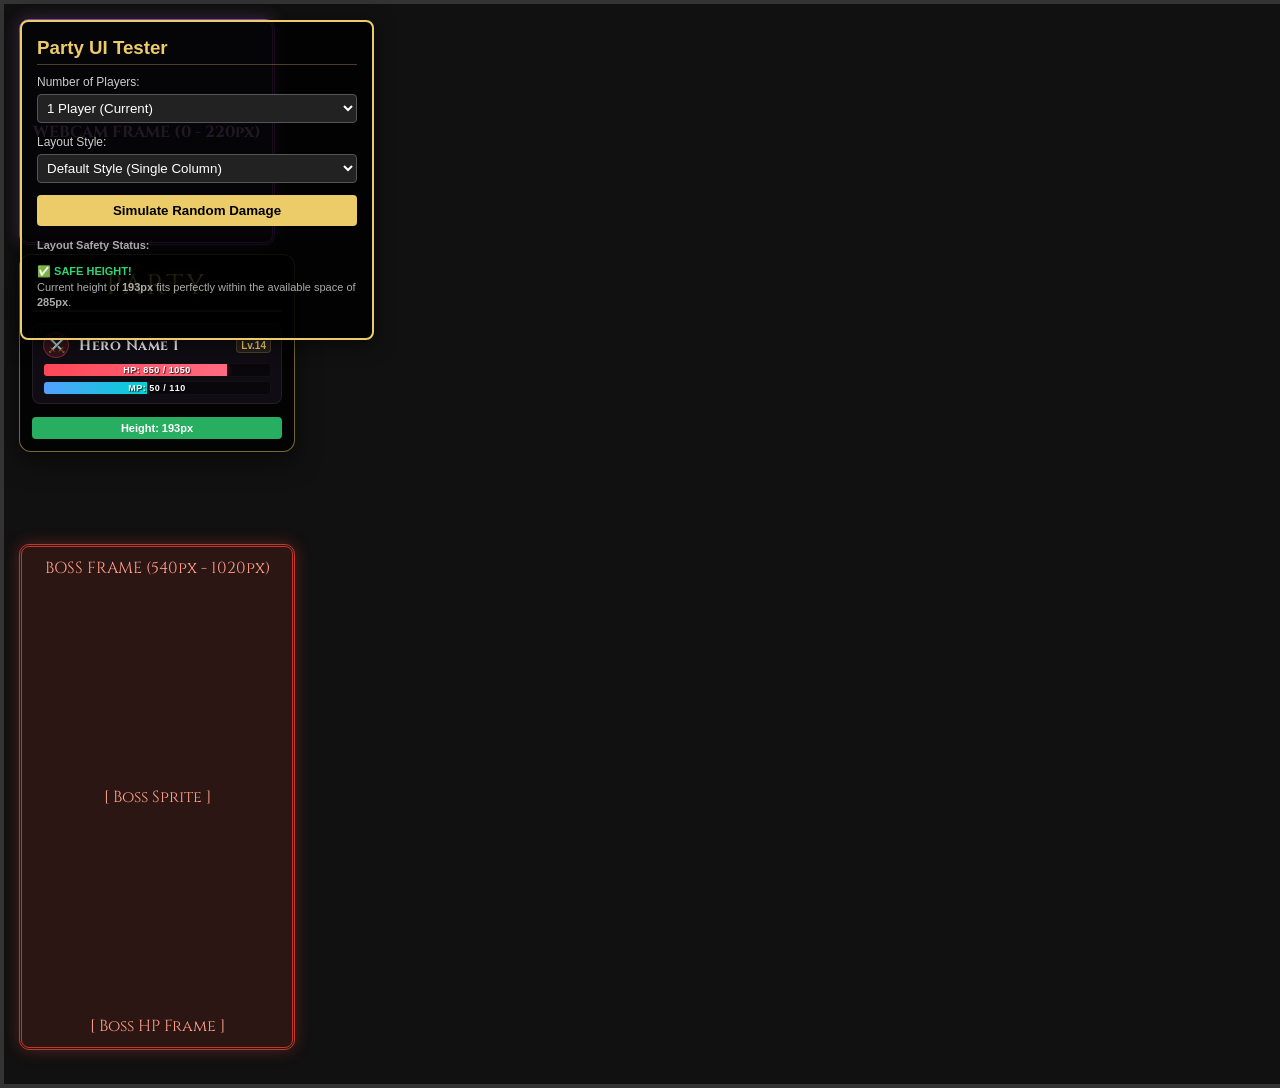
<file: public/party_test.html>
<!DOCTYPE html>
<html lang="en">
<head>
    <meta charset="UTF-8">
    <meta name="viewport" content="width=device-width, initial-scale=1.0">
    <title>Party UI Tester</title>
    <link rel="stylesheet" href="style.css">
    <style>
        /* Test environment controls */
        #test-controls {
            position: fixed;
            top: 20px;
            left: 20px;
            background: rgba(0, 0, 0, 0.85);
            border: 2px solid #eccc68;
            border-radius: 8px;
            padding: 15px;
            z-index: 9999;
            font-family: sans-serif;
            color: white;
            width: 320px;
            box-shadow: 0 4px 20px rgba(0, 0, 0, 0.5);
        }

        #test-controls h3 {
            margin: 0 0 10px 0;
            color: #eccc68;
            border-bottom: 1px solid rgba(236, 204, 104, 0.3);
            padding-bottom: 5px;
        }

        .control-group {
            margin-bottom: 12px;
        }

        .control-group label {
            display: block;
            font-size: 12px;
            margin-bottom: 5px;
            color: #ccc;
        }

        .control-group select, .control-group input {
            width: 100%;
            background: #222;
            border: 1px solid #555;
            color: white;
            padding: 5px;
            border-radius: 4px;
        }

        .control-group button {
            background: #eccc68;
            border: none;
            color: black;
            padding: 8px 12px;
            font-weight: bold;
            border-radius: 4px;
            cursor: pointer;
            width: 100%;
        }

        .control-group button:hover {
            background: #f1c40f;
        }

        /* Layout Guides to simulate OBS placement */
        #simulated-obs {
            position: absolute;
            width: 1920px;
            height: 1080px;
            background: #111; /* Dark grey instead of black so we can see overlay limits */
            overflow: hidden;
            border: 4px solid #333;
        }

        /* Mock Webcam frame matching user's layout */
        .mock-webcam {
            position: absolute;
            top: 15px;
            left: 15px;
            width: 250px;
            height: 220px;
            border: 3px double #9b59b6;
            background: rgba(155, 89, 182, 0.15);
            display: flex;
            align-items: center;
            justify-content: center;
            color: #d2a6ff;
            font-weight: bold;
            font-family: 'Cinzel', serif;
            border-radius: 10px;
            box-shadow: 0 0 15px rgba(155, 89, 182, 0.4);
        }

        /* Mock Boss UI frame matching user's layout */
        .mock-boss {
            position: absolute;
            top: 540px;
            left: 15px;
            width: 250px;
            height: 480px;
            border: 3px double #c0392b;
            background: rgba(192, 57, 43, 0.15);
            display: flex;
            flex-direction: column;
            align-items: center;
            justify-content: space-between;
            padding: 10px;
            color: #ff9f89;
            font-family: 'Cinzel', serif;
            border-radius: 10px;
            box-shadow: 0 0 15px rgba(192, 57, 43, 0.4);
        }

        /* Override style.css position for testing matching OBS layout */
        #party-container.test-obs-mode {
            position: absolute;
            top: 250px; /* Right below webcam (235px) plus some padding */
            left: 15px;
            right: auto;
            transform: none;
            width: 250px; /* Restrict width to fit left column */
            max-height: 280px; /* Maximum height before overlapping Boss frame */
            margin: 0;
            background: rgba(0, 0, 0, 0.8);
            border-color: rgba(236, 204, 104, 0.5);
        }

        /* CSS for Compact & Ultra-Compact mode */
        #party-container.compact .party-card {
            padding: 5px 8px;
            gap: 3px;
        }

        #party-container.compact .player-name {
            font-size: 12px;
            max-width: 110px;
        }

        #party-container.compact .bar-container {
            height: 10px;
        }

        #party-container.compact .bar-text {
            font-size: 8px;
        }

        /* Ultra-compact: HP and MP bars side-by-side */
        #party-container.ultra-compact .party-card {
            padding: 4px 6px;
            gap: 2px;
        }

        #party-container.ultra-compact .player-name {
            font-size: 11px;
            max-width: 120px;
        }

        #party-container.ultra-compact .status-bars {
            flex-direction: row;
            gap: 4px;
        }

        #party-container.ultra-compact .bar-container {
            flex: 1;
            height: 8px;
        }

        #party-container.ultra-compact .bar-text {
            font-size: 7px;
            transform: translate(-50%, -55%);
        }

        #party-container.ultra-compact .class-icon {
            width: 18px;
            height: 18px;
            font-size: 11px;
        }

        #party-container.ultra-compact .player-level {
            font-size: 8px;
            padding: 0px 3px;
        }

        #party-container.ultra-compact .badge {
            font-size: 8px;
            padding: 1px 4px;
        }

        /* Two-Column Grid Mode inside OBS Left panel */
        #party-container.grid-mode {
            width: 520px !important; /* Double width to support 2 columns */
        }

        #party-container.grid-mode #party-list {
            display: grid;
            grid-template-columns: 1fr 1fr;
            gap: 6px;
        }

        /* Info Badge style for visual checks */
        .height-indicator {
            background: #27ae60;
            color: white;
            font-weight: bold;
            padding: 5px;
            border-radius: 4px;
            font-size: 11px;
            text-align: center;
            margin-top: 5px;
        }

        .height-indicator.danger {
            background: #c0392b;
            animation: pulse 1.5s infinite;
        }
    </style>
</head>
<body>

<div id="simulated-obs">
    <!-- Mock OBS layout elements -->
    <div class="mock-webcam">WEBCAM FRAME (0 - 220px)</div>

    <!-- Party Container under test -->
    <div id="party-container" class="test-obs-mode">
        <div class="party-title">Party</div>
        <div id="party-list"></div>
        <div id="height-info" class="height-indicator">Height: 0px</div>
    </div>

    <div class="mock-boss">
        <div>BOSS FRAME (540px - 1020px)</div>
        <div>[ Boss Sprite ]</div>
        <div>[ Boss HP Frame ]</div>
    </div>
</div>

<!-- Control panel on top of the simulation -->
<div id="test-controls">
    <h3>Party UI Tester</h3>

    <div class="control-group">
        <label for="player-count">Number of Players:</label>
        <select id="player-count">
            <option value="1">1 Player (Current)</option>
            <option value="3">3 Players (Standard)</option>
            <option value="5">5 Players</option>
            <option value="8">8 Players</option>
            <option value="10">10 Players (Max Target)</option>
        </select>
    </div>

    <div class="control-group">
        <label for="layout-mode">Layout Style:</label>
        <select id="layout-mode">
            <option value="normal">Default Style (Single Column)</option>
            <option value="compact">Compact Style</option>
            <option value="ultra-compact">Ultra-Compact Style</option>
            <option value="auto-compact">Auto-adjust (Based on player count)</option>
            <option value="grid">2-Column Grid Style</option>
            <option value="scroll">Scrolling Page Carousel (3 per page)</option>
        </select>
    </div>

    <div class="control-group">
        <button id="btn-random-damage">Simulate Random Damage</button>
    </div>

    <div class="control-group" style="font-size: 11px; color: #aaa; line-height: 1.4;">
        <strong>Layout Safety Status:</strong>
        <p id="safety-report">Analyzing layout...</p>
    </div>
</div>

<script>
    const partyList = document.getElementById('party-list');
    const partyContainer = document.getElementById('party-container');
    const playerCountSelect = document.getElementById('player-count');
    const layoutModeSelect = document.getElementById('layout-mode');
    const heightInfo = document.getElementById('height-info');
    const safetyReport = document.getElementById('safety-report');
    const btnRandomDamage = document.getElementById('btn-random-damage');

    let currentPlayers = [];
    let carouselInterval = null;
    let carouselPage = 0;

    const classes = [
        {name: "warrior", icon: "⚔️"},
        {name: "mage", icon: "🔮"},
        {name: "rogue", icon: "⚔️"},
        {name: "priest", icon: "💖"}
    ];

    function generatePlayers(count) {
        const list = [];
        for (let i = 1; i <= count; i++) {
            const cls = classes[(i - 1) % classes.length];
            list.push({
                character_name: `Hero Name ${i}`,
                class: cls.name,
                icon: cls.icon,
                level: 1 + Math.floor(Math.random() * 20),
                hp: 800 + i * 50,
                max_hp: 1000 + i * 50,
                mp: 40 + i * 10,
                max_mp: 100 + i * 10,
                is_dead: false,
                is_defending: Math.random() > 0.8
            });
        }
        return list;
    }

    function updateUI() {
        const count = parseInt(playerCountSelect.value);
        const mode = layoutModeSelect.value;

        // Generate list if length changed
        if (currentPlayers.length !== count) {
            currentPlayers = generatePlayers(count);
        }

        // Reset carousel if not in scroll mode
        if (mode !== 'scroll' && carouselInterval) {
            clearInterval(carouselInterval);
            carouselInterval = null;
        }

        // Remove classes
        partyContainer.classList.remove('compact', 'ultra-compact', 'grid-mode');
        partyContainer.style.maxHeight = '';
        partyContainer.style.overflowY = '';

        let displayPlayers = [...currentPlayers];

        // Apply Layout Styles
        if (mode === 'compact') {
            partyContainer.classList.add('compact');
        } else if (mode === 'ultra-compact') {
            partyContainer.classList.add('ultra-compact');
        } else if (mode === 'grid') {
            partyContainer.classList.add('grid-mode');
        } else if (mode === 'auto-compact') {
            if (count > 7) {
                partyContainer.classList.add('ultra-compact');
            } else if (count > 4) {
                partyContainer.classList.add('compact');
            }
        } else if (mode === 'scroll') {
            // Show 3 players at a time
            const pageSize = 3;
            const totalPages = Math.ceil(count / pageSize);

            if (!carouselInterval) {
                carouselPage = 0;
                carouselInterval = setInterval(() => {
                    carouselPage = (carouselPage + 1) % totalPages;
                    updateUI();
                }, 5000); // switch every 5 seconds
            }

            const startIndex = carouselPage * pageSize;
            displayPlayers = currentPlayers.slice(startIndex, startIndex + pageSize);

            // Indicate page in title
            document.querySelector('.party-title').innerText = `Party (${carouselPage + 1}/${totalPages})`;
        }

        if (mode !== 'scroll') {
            document.querySelector('.party-title').innerText = 'Party';
        }

        // Render cards
        partyList.innerHTML = '';
        displayPlayers.forEach(player => {
            const card = document.createElement('div');
            card.className = `party-card ${player.class}`;
            if (player.is_dead) card.classList.add('dead');
            if (player.is_defending) card.classList.add('defending');

            const hpPct = Math.max(0, Math.min(100, (player.hp / player.max_hp) * 100));
            const mpPct = Math.max(0, Math.min(100, (player.mp / player.max_mp) * 100));

            let badgeHtml = '';
            if (player.is_dead) badgeHtml += `<span class="badge badge-dead">☠️ Dead</span>`;
            if (player.is_defending) badgeHtml += `<span class="badge badge-defending">🛡️ Defending</span>`;

            card.innerHTML = `
                    <div class="party-card-header">
                        <div class="player-info">
                            <span class="class-icon">${player.icon}</span>
                            <span class="player-name">${player.character_name}</span>
                        </div>
                        <span class="player-level">Lv.${player.level}</span>
                    </div>
                    <div class="status-bars">
                        <div class="bar-container">
                            <div class="bar-fill hp-fill" style="width: ${hpPct}%"></div>
                            <span class="bar-text">HP: ${player.hp} / ${player.max_hp}</span>
                        </div>
                        <div class="bar-container">
                            <div class="bar-fill mp-fill" style="width: ${mpPct}%"></div>
                            <span class="bar-text">MP: ${player.mp} / ${player.max_mp}</span>
                        </div>
                    </div>
                    ${badgeHtml ? `<div class="status-badges">${badgeHtml}</div>` : ''}
                `;
            partyList.appendChild(card);
        });

        // Measure height of the container
        setTimeout(() => {
            const rect = partyContainer.getBoundingClientRect();
            const height = Math.round(rect.height);
            heightInfo.innerText = `Height: ${height}px`;

            // Safe limit: top is 250px, Boss starts at 540px.
            // Available height = 540 - 250 = 290px!
            // If it goes beyond 285px, it will overlap Boss name/frame.
            const limit = 285;
            if (height > limit) {
                heightInfo.className = 'height-indicator danger';
                safetyReport.innerHTML = `<span style="color: #ff4757; font-weight: bold;">⚠️ OVERFLOW WARNING!</span><br>Current height of <strong>${height}px</strong> exceeds the available left column slot of <strong>${limit}px</strong>. It will overlap the Boss Frame below!`;
            } else {
                heightInfo.className = 'height-indicator';
                safetyReport.innerHTML = `<span style="color: #2ed573; font-weight: bold;">✅ SAFE HEIGHT!</span><br>Current height of <strong>${height}px</strong> fits perfectly within the available space of <strong>${limit}px</strong>.`;
            }
        }, 50);
    }

    // Simulate damage
    btnRandomDamage.addEventListener('click', () => {
        currentPlayers.forEach(p => {
            if (p.is_dead) {
                if (Math.random() > 0.7) {
                    p.is_dead = false;
                    p.hp = Math.round(p.max_hp * 0.2);
                }
            } else {
                const dmg = Math.round(Math.random() * 300);
                p.hp = Math.max(0, p.hp - dmg);
                p.mp = Math.max(0, p.mp - Math.round(Math.random() * 15));
                if (p.hp === 0) p.is_dead = true;
            }
        });
        updateUI();
    });

    playerCountSelect.addEventListener('change', () => {
        currentPlayers = [];
        updateUI();
    });
    layoutModeSelect.addEventListener('change', updateUI);

    // Initial update
    updateUI();
</script>
</body>
</html>
</file>
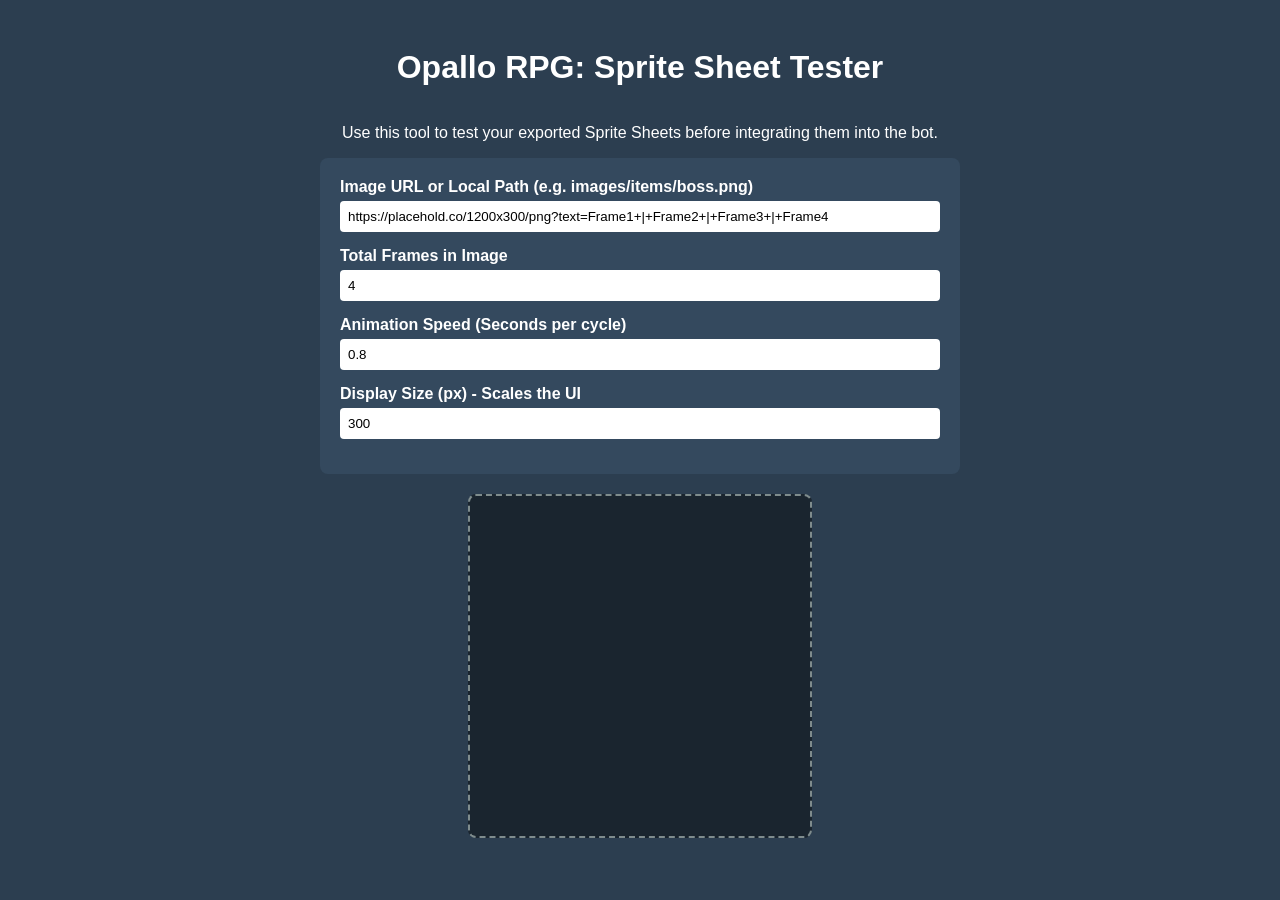
<file: public/sprite_tester.html>
<!DOCTYPE html>
<html lang="en">

<head>
    <meta charset="UTF-8">
    <meta name="viewport" content="width=device-width, initial-scale=1.0">
    <title>Sprite Sheet Tester</title>
    <style>
        body {
            font-family: sans-serif;
            background-color: #2c3e50;
            color: white;
            padding: 20px;
            display: flex;
            flex-direction: column;
            align-items: center;
        }

        .controls {
            background: #34495e;
            padding: 20px;
            border-radius: 8px;
            margin-bottom: 20px;
            width: 80%;
            max-width: 600px;
        }

        .control-group {
            margin-bottom: 15px;
        }

        label {
            display: block;
            margin-bottom: 5px;
            font-weight: bold;
        }

        input[type="number"],
        input[type="text"] {
            width: 100%;
            padding: 8px;
            border-radius: 4px;
            border: none;
            box-sizing: border-box;
        }

        .preview-area {
            border: 2px dashed #7f8c8d;
            padding: 20px;
            border-radius: 8px;
            background-color: #1a252f;
        }

        /* The actual sprite viewport */
        #sprite-viewport {
            width: 300px;
            /* Custom scale width */
            height: 300px;
            /* Custom scale height */
            background-image: url('https://placehold.co/1200x300/png?text=Frame1+|+Frame2+|+Frame3+|+Frame4');
            background-size: cover;
            /* Will be updated via JS */
            background-position: left;
            background-repeat: no-repeat;
            image-rendering: pixelated;
            /* Good for crisp edges */
        }

        /* The Animation */
        @keyframes playSprite {
            from {
                background-position: 0px;
            }

            to {
                background-position: 100%;
            }
        }
    </style>
</head>

<body>

<h1>Opallo RPG: Sprite Sheet Tester</h1>
<p>Use this tool to test your exported Sprite Sheets before integrating them into the bot.</p>

<div class="controls">
    <div class="control-group">
        <label>Image URL or Local Path (e.g. images/items/boss.png)</label>
        <input type="text" id="img-url"
               value="https://placehold.co/1200x300/png?text=Frame1+|+Frame2+|+Frame3+|+Frame4">
    </div>
    <div class="control-group">
        <label>Total Frames in Image</label>
        <input type="number" id="frame-count" value="4" min="1">
    </div>
    <div class="control-group">
        <label>Animation Speed (Seconds per cycle)</label>
        <input type="number" id="anim-speed" value="0.8" step="0.1" min="0.1">
    </div>
    <div class="control-group">
        <label>Display Size (px) - Scales the UI</label>
        <input type="number" id="display-size" value="300" min="50">
    </div>
</div>

<div class="preview-area">
    <div id="sprite-viewport"></div>
</div>

<script>
    const viewport = document.getElementById('sprite-viewport');
    const imgUrlInput = document.getElementById('img-url');
    const frameCountInput = document.getElementById('frame-count');
    const animSpeedInput = document.getElementById('anim-speed');
    const displaySizeInput = document.getElementById('display-size');

    function updateSprite() {
        const url = imgUrlInput.value;
        const frames = parseInt(frameCountInput.value) || 1;
        const speed = parseFloat(animSpeedInput.value) || 1;
        const size = parseInt(displaySizeInput.value) || 300;

        // Update Viewport Size
        viewport.style.width = size + 'px';
        viewport.style.height = size + 'px';

        // Update Image
        viewport.style.backgroundImage = `url('${url}')`;

        // Magic formula for horizontal sprite sheets:
        // Background width = Viewport Width * Total Frames
        viewport.style.backgroundSize = `${size * frames}px ${size}px`;

        // Reset and apply animation with steps()
        // steps() jumps frames cleanly instead of smoothly sliding
        viewport.style.animation = 'none';
        viewport.offsetHeight; // trigger reflow
        viewport.style.animation = `playSprite ${speed}s steps(${frames}) infinite`;
    }

    // Listen for changes
    imgUrlInput.addEventListener('input', updateSprite);
    frameCountInput.addEventListener('input', updateSprite);
    animSpeedInput.addEventListener('input', updateSprite);
    displaySizeInput.addEventListener('input', updateSprite);

    // Initial setup
    updateSprite();
</script>

</body>

</html>
</file>
<file: public/style.css>
@import url('https://fonts.googleapis.com/css2?family=Cinzel:wght@400;700;900&family=Pirata+One&display=swap');

body {
    background-color: transparent;
    color: white;
    font-family: 'Segoe UI', Tahoma, Geneva, Verdana, sans-serif;
    margin: 0;
    padding: 0;
    width: 1920px;
    height: 1080px;
    overflow: hidden;
    /* For OBS */
}

#overlay-container {
    width: 100%;
    height: 100%;
    position: relative;
}

.hidden {
    display: none !important;
}

/* Boss Container */
#boss-container {
    text-align: center;
    position: absolute;
    top: 50%;
    left: 50%;
    transform: translate(-50%, -50%);
    width: 650px; /* Reduced to ensure all elements fit in screen height */
    display: flex;
    flex-direction: column;
    align-items: center;
}

#boss-image {
    max-width: 100%;
    height: auto;
    max-height: 380px; /* Reduced max height */
    margin-bottom: -30px; /* Negative margin to pull HP bar closer */
    /* Space between monster sprite and the UI frame */
    object-fit: contain;
    border-radius: 8px;
    z-index: 1;
}

#boss-ui-wrapper {
    position: relative;
    width: 100%;
    /* Adapts to #overlay-container width */
    margin: 0 auto;
    z-index: 2; /* Keep above boss image */
}

#boss-hp-frame {
    top: 20%;
    width: 100%;
    display: block;
}

/* Position the HP bar strictly inside the top cutout of the frame */
#hp-bar-bg {
    position: absolute;
    /* Note: These percentages might need slight tweaking based on the exact image dimensions */
    top: 42.5%;
    left: 23.5%;
    width: 63.5%;
    height: 14%;
    background: #1e0033;
    /* Dark fill for empty HP */
    border-radius: 4px;
    overflow: hidden;
    box-shadow: inset 0 3px 6px rgba(0, 0, 0, 0.8);
}

#hp-bar-fill {
    background: linear-gradient(90deg, #ff4757, #ff6b81);
    /* Red theme */
    height: 100%;
    width: 100%;
    transition: width 0.3s ease-in-out;
}

/* Position text directly over the HP bar */
#hp-text {
    position: absolute;
    top: 44%;
    left: 54%;
    transform: translate(-50%, 0);
    font-family: 'Pirata One', cursive;
    font-size: 36px;
    /* Increased for Pirata One */
    color: white;
    margin: 0;
    /* Heavy stroke/shadow for readability */
    text-shadow: 2px 2px 0 #000, -2px -2px 0 #000, 2px -2px 0 #000, -2px 2px 0 #000, 0 2px 0 #000, 0 -2px 0 #000, 2px 0 0 #000, -2px 0 0 #000;
    z-index: 2;
    letter-spacing: 2px;
}

/* Boss Name Container */
#boss-name-wrapper {
    display: none !important;
}

#boss-name-bg {
    width: 100%;
    display: block;
}

#boss-name {
    position: absolute;
    top: 50%;
    left: 50%;
    transform: translate(-50%, -50%);
    text-align: center;
    color: white;
    font-family: 'Cinzel', serif;
    font-weight: 700;
    font-size: 40px;
    text-shadow: 2px 2px 4px #000, 0 0 10px #ff4757;
    margin: 0;
    letter-spacing: 4px;
    text-transform: uppercase;
    width: 80%;
}

#boss-charge-container {
    --charge-accent: #ff4757;
    --charge-accent-soft: rgba(255, 71, 87, 0.28);
    --charge-progress: 100%;
    width: min(580px, 92%);
    min-height: 118px;
    display: grid;
    grid-template-columns: 104px minmax(0, 1fr);
    align-items: center;
    gap: 16px;
    padding: 12px 16px;
    margin-top: -18px;
    background: linear-gradient(180deg, rgba(13, 12, 18, 0.88), rgba(18, 15, 24, 0.72));
    border: 1px solid var(--charge-accent-soft);
    border-radius: 8px;
    box-shadow: 0 12px 28px rgba(0, 0, 0, 0.38), inset 0 0 22px rgba(255, 255, 255, 0.035);
    z-index: 4;
    animation: chargePulse 1s ease-in-out infinite alternate;
}

#boss-charge-container.charge-magic {
    --charge-accent: #70a1ff;
    --charge-accent-soft: rgba(112, 161, 255, 0.30);
}

#boss-charge-container.charge-piercing {
    --charge-accent: #ffa502;
    --charge-accent-soft: rgba(255, 165, 2, 0.32);
}

#boss-charge-ring {
    width: 88px;
    height: 88px;
    display: grid;
    place-items: center;
    border-radius: 50%;
    background:
        radial-gradient(circle at center, rgba(0, 0, 0, 0.88) 0 56%, transparent 57%),
        conic-gradient(var(--charge-accent) var(--charge-progress), rgba(255, 255, 255, 0.12) 0);
    border: 1px solid rgba(255, 255, 255, 0.18);
    box-shadow: 0 0 20px var(--charge-accent-soft);
}

#boss-charge-time {
    font-family: 'Cinzel', serif;
    font-size: 24px;
    font-weight: 900;
    color: #ffffff;
    text-shadow: 0 2px 4px #000;
}

#boss-charge-info {
    min-width: 0;
    text-align: left;
}

#boss-charge-label {
    font-family: 'Cinzel', serif;
    font-size: 13px;
    font-weight: 900;
    color: var(--charge-accent);
    text-transform: uppercase;
    letter-spacing: 0;
}

#boss-charge-attack {
    max-width: 100%;
    margin-top: 3px;
    font-family: 'Cinzel', serif;
    font-size: 25px;
    font-weight: 900;
    color: #ffffff;
    line-height: 1.12;
    white-space: nowrap;
    overflow: hidden;
    text-overflow: ellipsis;
    text-shadow: 0 2px 4px #000;
}

#boss-charge-meta {
    display: flex;
    gap: 8px;
    align-items: center;
    margin-top: 8px;
    font-size: 13px;
    font-weight: 700;
    color: rgba(255, 255, 255, 0.86);
}

#boss-charge-type,
#boss-charge-hint {
    min-height: 24px;
    display: inline-flex;
    align-items: center;
    padding: 0 9px;
    border-radius: 6px;
    background: rgba(255, 255, 255, 0.08);
    border: 1px solid rgba(255, 255, 255, 0.12);
}

#boss-charge-type {
    color: var(--charge-accent);
}

#boss-charge-bar {
    height: 9px;
    margin-top: 10px;
    overflow: hidden;
    border-radius: 4px;
    background: rgba(255, 255, 255, 0.12);
}

#boss-charge-fill {
    width: 100%;
    height: 100%;
    background: linear-gradient(90deg, var(--charge-accent), #ffffff);
    transition: width 0.1s linear;
}

@keyframes chargePulse {
    from {
        transform: translateY(0);
        border-color: var(--charge-accent-soft);
    }
    to {
        transform: translateY(-2px);
        border-color: var(--charge-accent);
    }
}

/* Combat Log */
#combat-log {
    position: absolute;
    top: 50%;
    left: 50px;
    /* Display in the left empty space */
    transform: translateY(-50%);
    width: 400px;
    background: rgba(0, 0, 0, 0.6);
    border-radius: 8px;
    padding: 15px;
    max-height: 600px;
    overflow: hidden;
    border: 1px solid #7bed9f;
}

#log-list {
    list-style-type: none;
    padding: 0;
    margin: 0;
    display: flex;
    flex-direction: column;
}

#log-list li {
    padding: 5px;
    border-bottom: 1px solid rgba(255, 255, 255, 0.1);
    font-size: 14px;
    animation: fadeIn 0.3s ease-in;
}

/* AI Art Showcase */
#art-showcase {
    position: absolute;
    top: 50%;
    left: 50%;
    transform: translate(-50%, -50%);
    width: 800px;
    background: rgba(0, 0, 0, 0.8);
    padding: 20px;
    border-radius: 10px;
    text-align: center;
    border: 2px solid #eccc68;
    box-shadow: 0 4px 15px rgba(236, 204, 104, 0.3);
}

#art-image {
    max-width: 100%;
    border-radius: 8px;
    max-height: 600px;
    object-fit: contain;
}

#art-info {
    margin-top: 10px;
}

#art-prompt {
    font-size: 16px;
    margin: 0 0 5px 0;
    font-style: italic;
    color: #f1f2f6;
}

#art-creator {
    font-size: 14px;
    color: #eccc68;
    margin: 0;
    font-weight: bold;
}

@keyframes fadeIn {
    from {
        opacity: 0;
        transform: translateY(-10px);
    }

    to {
        opacity: 1;
        transform: translateY(0);
    }
}

/* Party Overlay Grid */
#party-container {
    position: absolute;
    top: 50%;
    right: 50px;
    transform: translateY(-50%);
    width: 300px;
    background: rgba(0, 0, 0, 0.65);
    backdrop-filter: blur(8px);
    border-radius: 12px;
    padding: 12px;
    max-height: 600px;
    overflow-y: auto;
    border: 1px solid rgba(236, 204, 104, 0.35);
    display: flex;
    flex-direction: column;
    gap: 8px;
    box-shadow: 0 10px 25px rgba(0, 0, 0, 0.5);
    z-index: 2;
}

#party-container::-webkit-scrollbar {
    width: 6px;
}

#party-container::-webkit-scrollbar-track {
    background: rgba(0, 0, 0, 0.2);
    border-radius: 3px;
}

#party-container::-webkit-scrollbar-thumb {
    background: rgba(236, 204, 104, 0.3);
    border-radius: 3px;
}

#party-container::-webkit-scrollbar-thumb:hover {
    background: rgba(236, 204, 104, 0.5);
}

.party-title {
    font-family: 'Cinzel', serif;
    font-size: 28px;
    color: #eccc68;
    text-align: center;
    margin: 0 0 3px 0;
    letter-spacing: 3px;
    text-transform: uppercase;
    text-shadow: 0 0 8px rgba(236, 204, 104, 0.4);
    border-bottom: 2px solid rgba(236, 204, 104, 0.25);
    padding-bottom: 6px;
}

#party-list {
    display: flex;
    flex-direction: column;
    gap: 6px;
}

.party-card {
    background: rgba(20, 16, 26, 0.75);
    border: 1px solid rgba(255, 255, 255, 0.08);
    border-radius: 8px;
    padding: 8px 10px;
    display: flex;
    flex-direction: column;
    gap: 5px;
    transition: all 0.3s cubic-bezier(0.25, 0.8, 0.25, 1);
    position: relative;
    overflow: hidden;
    animation: fadeIn 0.4s ease-out;
}

.party-card:hover {
    transform: translateX(-4px);
    background: rgba(30, 24, 38, 0.85);
    border-color: rgba(236, 204, 104, 0.4);
    box-shadow: -4px 0 12px rgba(236, 204, 104, 0.15);
}

.party-card.dead {
    opacity: 0.55;
    filter: grayscale(70%);
    border-color: rgba(255, 71, 87, 0.4);
    background: rgba(35, 12, 16, 0.6);
}

.party-card.dead::before {
    content: '';
    position: absolute;
    top: 0;
    left: 0;
    width: 4px;
    height: 100%;
    background: #ff4757;
}

.party-card.defending {
    border-color: rgba(84, 160, 255, 0.5);
    box-shadow: 0 0 10px rgba(84, 160, 255, 0.2);
}

.party-card.defending::before {
    content: '';
    position: absolute;
    top: 0;
    left: 0;
    width: 4px;
    height: 100%;
    background: #54a0ff;
}

.party-card-header {
    display: flex;
    align-items: center;
    justify-content: space-between;
}

.player-info {
    display: flex;
    align-items: center;
    gap: 10px;
}

.class-icon {
    font-size: 14px;
    display: inline-flex;
    align-items: center;
    justify-content: center;
    width: 24px;
    height: 24px;
    border-radius: 50%;
    background: rgba(255, 255, 255, 0.08);
}

.party-card.warrior .class-icon {
    background: rgba(255, 71, 87, 0.15);
    border: 1px solid rgba(255, 71, 87, 0.4);
}

.party-card.mage .class-icon {
    background: rgba(155, 89, 182, 0.15);
    border: 1px solid rgba(155, 89, 182, 0.4);
}

.party-card.rogue .class-icon {
    background: rgba(46, 204, 113, 0.15);
    border: 1px solid rgba(46, 204, 113, 0.4);
}

.party-card.priest .class-icon {
    background: rgba(241, 196, 15, 0.15);
    border: 1px solid rgba(241, 196, 15, 0.4);
}

.player-name {
    font-family: 'Cinzel', serif;
    font-weight: 700;
    font-size: 14px;
    color: #f1f2f6;
    letter-spacing: 0.5px;
    max-width: 140px;
    overflow: hidden;
    text-overflow: ellipsis;
    white-space: nowrap;
}

.player-level {
    font-size: 10px;
    font-weight: bold;
    color: #eccc68;
    background: rgba(236, 204, 104, 0.1);
    padding: 1px 4px;
    border-radius: 4px;
    border: 1px solid rgba(236, 204, 104, 0.2);
}

.status-bars {
    display: flex;
    flex-direction: column;
    gap: 4px;
}

.bar-container {
    height: 12px;
    background: rgba(0, 0, 0, 0.4);
    border-radius: 4px;
    position: relative;
    overflow: hidden;
    border: 1px solid rgba(255, 255, 255, 0.04);
}

.bar-fill {
    height: 100%;
    width: 0%;
    transition: width 0.4s cubic-bezier(0.25, 0.8, 0.25, 1);
}

.hp-fill {
    background: linear-gradient(90deg, #ff4757, #ff6b81);
    box-shadow: 0 0 6px rgba(255, 71, 87, 0.35);
}

.mp-fill {
    background: linear-gradient(90deg, #54a0ff, #00d2d3);
    box-shadow: 0 0 6px rgba(84, 160, 255, 0.35);
}

.bar-text {
    position: absolute;
    top: 50%;
    left: 50%;
    transform: translate(-50%, -50%);
    font-size: 9px;
    font-weight: bold;
    color: white;
    text-shadow: 1px 1px 1px rgba(0, 0, 0, 0.8);
    letter-spacing: 0.5px;
}

.status-badges {
    display: flex;
    gap: 6px;
    margin-top: 2px;
}

.badge {
    font-size: 9px;
    font-weight: bold;
    padding: 2px 6px;
    border-radius: 4px;
    text-transform: uppercase;
    letter-spacing: 0.5px;
}

.badge-dead {
    background: rgba(255, 71, 87, 0.15);
    color: #ff4757;
    border: 1px solid rgba(255, 71, 87, 0.3);
    animation: pulse 1.5s infinite;
}

.badge-defending {
    background: rgba(84, 160, 255, 0.15);
    color: #54a0ff;
    border: 1px solid rgba(84, 160, 255, 0.3);
}

@keyframes pulse {
    0% {
        opacity: 0.6;
    }
    50% {
        opacity: 1;
    }
    100% {
        opacity: 0.6;
    }
}

/* ==========================================
   Responsive & Custom Layout Modes for Party
   ========================================== */

/* 1. Compact Style */
#party-container.compact .party-card {
    padding: 5px 8px;
    gap: 3px;
}

#party-container.compact .player-name {
    font-size: 12px;
    max-width: 110px;
}

#party-container.compact .bar-container {
    height: 10px;
}

#party-container.compact .bar-text {
    font-size: 8px;
}

/* 2. Ultra-Compact Style (HP/MP side-by-side) */
#party-container.ultra-compact .party-card {
    padding: 4px 6px;
    gap: 2px;
}

#party-container.ultra-compact .player-name {
    font-size: 11px;
    max-width: 120px;
}

#party-container.ultra-compact .status-bars {
    flex-direction: row;
    gap: 4px;
}

#party-container.ultra-compact .bar-container {
    flex: 1;
    height: 8px;
}

#party-container.ultra-compact .bar-text {
    font-size: 7px;
    transform: translate(-50%, -55%);
}

#party-container.ultra-compact .class-icon {
    width: 18px;
    height: 18px;
    font-size: 11px;
}

#party-container.ultra-compact .player-level {
    font-size: 8px;
    padding: 0px 3px;
}

#party-container.ultra-compact .badge {
    font-size: 8px;
    padding: 1px 4px;
}

/* 3. Two-Column Grid Mode */
#party-container.grid-mode {
    width: 580px !important; /* Expands horizontally to accommodate 2 columns side-by-side */
}

#party-container.grid-mode #party-list {
    display: grid;
    grid-template-columns: 1fr 1fr;
    gap: 6px;
}

/* ==========================================
   Standalone Browser Sources positioning (OBS)
   ========================================== */
body[class^="standalone-"] {
    width: 100%;
    height: 100%;
}

body.standalone-party #party-container,
body.standalone-boss #boss-container,
body.standalone-combat #combat-log,
body.standalone-art #art-showcase,
body.standalone-inspect #inspect-container,
body.standalone-weapon #weapon-standalone-container {
    position: absolute;
    top: 0;
    left: 0;
    right: auto;
    bottom: auto;
    transform: none;
    margin: 0;
}

body.standalone-weapon {
    width: 720px;
    height: 1280px;
    background-color: transparent;
}

#weapon-standalone-container {
    width: 720px;
    height: 1280px;
    display: flex;
    align-items: center;
    justify-content: center;
    overflow: hidden;
}

#weapon-standalone-image {
    width: 100%;
    height: 100%;
    object-fit: contain;
}

/* ==========================================
   Player Equipment Inspection (Popup Overlay)
   ========================================== */
#inspect-container {
    position: absolute;
    top: 50%;
    left: 50%;
    transform: translate(-50%, -50%);
    width: 500px;
    background: rgba(15, 11, 22, 0.92);
    backdrop-filter: blur(12px);
    border: 2px solid #eccc68;
    border-radius: 16px;
    padding: 20px;
    box-shadow: 0 15px 35px rgba(0, 0, 0, 0.8), 0 0 25px rgba(236, 204, 104, 0.2);
    z-index: 100;
    font-family: 'Segoe UI', sans-serif;
    animation: scaleIn 0.4s cubic-bezier(0.34, 1.56, 0.64, 1);
}

@keyframes scaleIn {
    from {
        opacity: 0;
        transform: translate(-50%, -50%) scale(0.8);
    }
    to {
        opacity: 1;
        transform: translate(-50%, -50%) scale(1);
    }
}

#inspect-card {
    display: flex;
    flex-direction: column;
    gap: 15px;
}

#inspect-header {
    display: flex;
    align-items: center;
    justify-content: space-between;
    border-bottom: 2px solid rgba(236, 204, 104, 0.3);
    padding-bottom: 10px;
}

#inspect-name {
    font-family: 'Cinzel', serif;
    font-size: 24px;
    color: #f1f2f6;
    margin: 0;
    letter-spacing: 1px;
    flex-grow: 1;
    margin-left: 15px;
    text-shadow: 0 2px 4px rgba(0, 0, 0, 0.5);
}

#inspect-class-icon {
    font-size: 20px;
    background: rgba(236, 204, 104, 0.15);
    border: 1px solid rgba(236, 204, 104, 0.4);
    width: 36px;
    height: 36px;
    border-radius: 50%;
    display: flex;
    align-items: center;
    justify-content: center;
}

#inspect-level {
    font-size: 14px;
    font-weight: bold;
    color: #eccc68;
    background: rgba(236, 204, 104, 0.1);
    padding: 3px 8px;
    border-radius: 6px;
    border: 1px solid rgba(236, 204, 104, 0.3);
}

#inspect-slots {
    display: flex;
    justify-content: space-around;
    gap: 15px;
    margin-top: 10px;
}

.inspect-slot {
    flex: 1;
    display: flex;
    flex-direction: column;
    align-items: center;
    gap: 8px;
    background: rgba(255, 255, 255, 0.03);
    border: 1px solid rgba(255, 255, 255, 0.05);
    padding: 12px;
    border-radius: 10px;
    transition: all 0.3s ease;
}

.inspect-slot:hover {
    background: rgba(255, 255, 255, 0.06);
    border-color: rgba(236, 204, 104, 0.2);
}

.slot-label {
    font-size: 11px;
    text-transform: uppercase;
    color: #a4b0be;
    letter-spacing: 1px;
    font-weight: bold;
}

.slot-item-frame {
    width: 80px;
    height: 142px;
    border: 2px solid rgba(236, 204, 104, 0.25);
    background: rgba(0, 0, 0, 0.5);
    border-radius: 8px;
    display: flex;
    align-items: center;
    justify-content: center;
    position: relative;
    box-shadow: inset 0 2px 10px rgba(0, 0, 0, 0.8);
    overflow: hidden;
}

.slot-item-image {
    max-width: 95%;
    max-height: 95%;
    object-fit: contain;
    filter: drop-shadow(0 2px 4px rgba(0, 0, 0, 0.5));
}

.slot-item-enhancement {
    position: absolute;
    top: 4px;
    right: 6px;
    font-size: 12px;
    font-weight: 900;
    color: #2ed573;
    text-shadow: 1px 1px 2px #000;
}

.slot-item-name {
    font-size: 12px;
    text-align: center;
    color: #f1f2f6;
    font-weight: 600;
    min-height: 32px;
    display: flex;
    align-items: center;
    justify-content: center;
    line-height: 1.2;
}

/* Boss Stars Styling */
#boss-stars {
    font-size: 28px;
    margin-bottom: 5px;
    text-shadow: 0 0 10px rgba(255, 223, 0, 0.8), 2px 2px 2px #000;
    z-index: 10;
    letter-spacing: 4px;
    animation: starsPulse 2s infinite ease-in-out;
}

@keyframes starsPulse {
    0% {
        transform: scale(1);
        filter: drop-shadow(0 0 2px rgba(255, 223, 0, 0.5));
    }
    50% {
        transform: scale(1.1);
        filter: drop-shadow(0 0 8px rgba(255, 223, 0, 0.9));
    }
    100% {
        transform: scale(1);
        filter: drop-shadow(0 0 2px rgba(255, 223, 0, 0.5));
    }
}

/* Item Tier Borders & Glow Effects */
.slot-item-frame.tier-r {
    border-color: #3498db !important; /* Rare/Common: Blue */
}

.slot-item-frame.tier-sr {
    border-color: #a55eea !important; /* Super Rare: Purple */
}

.slot-item-frame.tier-ssr {
    border-color: #ff9f43 !important; /* Specially Super Rare: Gold */
}

/* Medium Glow (+4 to +6) */
.slot-item-frame.glow-medium.tier-r {
    box-shadow: inset 0 2px 10px rgba(0, 0, 0, 0.8), 0 0 12px rgba(52, 152, 219, 0.65) !important;
}

.slot-item-frame.glow-medium.tier-sr {
    box-shadow: inset 0 2px 10px rgba(0, 0, 0, 0.8), 0 0 12px rgba(165, 94, 234, 0.65) !important;
}

.slot-item-frame.glow-medium.tier-ssr {
    box-shadow: inset 0 2px 10px rgba(0, 0, 0, 0.8), 0 0 12px rgba(255, 159, 67, 0.65) !important;
}

/* High Glow (+7 to +9) with Pulsing Breathing Effect */
@keyframes pulseGlowR {
    0% {
        box-shadow: inset 0 2px 10px rgba(0, 0, 0, 0.8), 0 0 4px rgba(52, 152, 219, 0.4);
    }
    50% {
        box-shadow: inset 0 2px 10px rgba(0, 0, 0, 0.8), 0 0 20px rgba(52, 152, 219, 0.9);
    }
    100% {
        box-shadow: inset 0 2px 10px rgba(0, 0, 0, 0.8), 0 0 4px rgba(52, 152, 219, 0.4);
    }
}

@keyframes pulseGlowSR {
    0% {
        box-shadow: inset 0 2px 10px rgba(0, 0, 0, 0.8), 0 0 4px rgba(165, 94, 234, 0.4);
    }
    50% {
        box-shadow: inset 0 2px 10px rgba(0, 0, 0, 0.8), 0 0 20px rgba(165, 94, 234, 0.9);
    }
    100% {
        box-shadow: inset 0 2px 10px rgba(0, 0, 0, 0.8), 0 0 4px rgba(165, 94, 234, 0.4);
    }
}

@keyframes pulseGlowSSR {
    0% {
        box-shadow: inset 0 2px 10px rgba(0, 0, 0, 0.8), 0 0 4px rgba(255, 159, 67, 0.4);
    }
    50% {
        box-shadow: inset 0 2px 10px rgba(0, 0, 0, 0.8), 0 0 25px rgba(255, 159, 67, 1);
    }
    100% {
        box-shadow: inset 0 2px 10px rgba(0, 0, 0, 0.8), 0 0 4px rgba(255, 159, 67, 0.4);
    }
}

.slot-item-frame.glow-high.tier-r {
    animation: pulseGlowR 2s infinite ease-in-out !important;
}

.slot-item-frame.glow-high.tier-sr {
    animation: pulseGlowSR 2s infinite ease-in-out !important;
}

.slot-item-frame.glow-high.tier-ssr {
    animation: pulseGlowSSR 2s infinite ease-in-out !important;
}

/* Stream-Wide Challenge Widget Styles */
#challenge-box {
    position: absolute;
    right: 50px;
    top: 50px;
    width: 300px;
    background: rgba(20, 15, 30, 0.75);
    backdrop-filter: blur(10px);
    border: 1px solid rgba(236, 204, 104, 0.35);
    box-shadow: 0 8px 32px 0 rgba(0, 0, 0, 0.4), 0 0 15px rgba(236, 204, 104, 0.15);
    border-radius: 12px;
    padding: 15px;
    z-index: 3;
    box-sizing: border-box;
    display: flex;
    flex-direction: column;
    gap: 8px;
    transition: all 0.3s ease-in-out;
}

#challenge-header {
    font-family: 'Cinzel', serif;
    font-size: 18px;
    font-weight: 900;
    text-align: center;
    color: #eccc68;
    letter-spacing: 2px;
    text-shadow: 0 0 8px rgba(236, 204, 104, 0.4);
}

#challenge-desc {
    font-size: 14px;
    text-align: center;
    color: #f1f2f6;
    margin-bottom: 5px;
    font-weight: 500;
}

#challenge-bar-bg {
    width: 100%;
    height: 24px;
    background: rgba(0, 0, 0, 0.5);
    border-radius: 12px;
    overflow: hidden;
    position: relative;
    border: 1px solid rgba(255, 255, 255, 0.08);
    box-shadow: inset 0 2px 5px rgba(0, 0, 0, 0.6);
}

#challenge-bar-fill {
    height: 100%;
    width: 0%;
    background: linear-gradient(90deg, #10ac84, #1dd1a1);
    transition: width 0.5s cubic-bezier(0.4, 0, 0.2, 1);
    box-shadow: 0 0 10px rgba(29, 209, 161, 0.5);
}

#challenge-bar-text {
    position: absolute;
    width: 100%;
    text-align: center;
    top: 50%;
    left: 0;
    transform: translateY(-50%);
    font-size: 11px;
    font-weight: 800;
    color: white;
    text-shadow: 1px 1px 2px black;
    pointer-events: none;
}

#challenge-reward-wrapper {
    display: flex;
    justify-content: space-between;
    font-size: 13px;
    color: #a5b1c2;
    border-top: 1px solid rgba(255, 255, 255, 0.1);
    padding-top: 8px;
    margin-top: 4px;
}

.reward-label {
    font-weight: bold;
}

#challenge-reward {
    color: #ffd2da;
    font-weight: bold;
    text-shadow: 0 0 5px rgba(255, 210, 218, 0.3);
}

/* Completed Animation States */
#challenge-box.completed {
    border-color: rgba(255, 159, 67, 0.55);
    animation: pulseCompletedGlow 2s infinite ease-in-out;
}

#challenge-box.completed #challenge-bar-fill {
    background: linear-gradient(90deg, #ff9f43, #ffb8b8);
    box-shadow: 0 0 15px rgba(255, 159, 67, 0.7);
}

#challenge-box.completed #challenge-header {
    color: #ff9f43;
    text-shadow: 0 0 12px rgba(255, 159, 67, 0.6);
}

@keyframes pulseCompletedGlow {
    0% {
        box-shadow: 0 8px 32px 0 rgba(0, 0, 0, 0.4), 0 0 15px rgba(255, 159, 67, 0.3);
        border-color: rgba(255, 159, 67, 0.45);
    }
    50% {
        box-shadow: 0 8px 32px 0 rgba(0, 0, 0, 0.4), 0 0 30px rgba(255, 159, 67, 0.75);
        border-color: rgba(255, 159, 67, 0.85);
    }
    100% {
        box-shadow: 0 8px 32px 0 rgba(0, 0, 0, 0.4), 0 0 15px rgba(255, 159, 67, 0.3);
        border-color: rgba(255, 159, 67, 0.45);
    }
}

/* Standalone Mode Overrides */
.standalone-challenge {
    width: 100vw;
    height: 100vh;
    display: flex;
    justify-content: center;
    align-items: center;
    background: transparent;
}

.standalone-challenge #challenge-box {
    position: relative;
    right: auto;
    top: auto;
    width: 600px;
    padding: 30px;
    border-radius: 20px;
    border-width: 2px;
    gap: 15px;
}

.standalone-challenge #challenge-header {
    font-size: 32px;
}

.standalone-challenge #challenge-desc {
    font-size: 24px;
}

.standalone-challenge #challenge-bar-bg {
    height: 48px;
    border-radius: 24px;
}

.standalone-challenge #challenge-bar-text {
    font-size: 20px;
}

.standalone-challenge #challenge-reward-wrapper {
    font-size: 22px;
    padding-top: 15px;
}

.loot-title {
    font-weight: bold;
    color: #eccc68;
    display: inline-block;
    margin-top: 5px;
}
</file>
